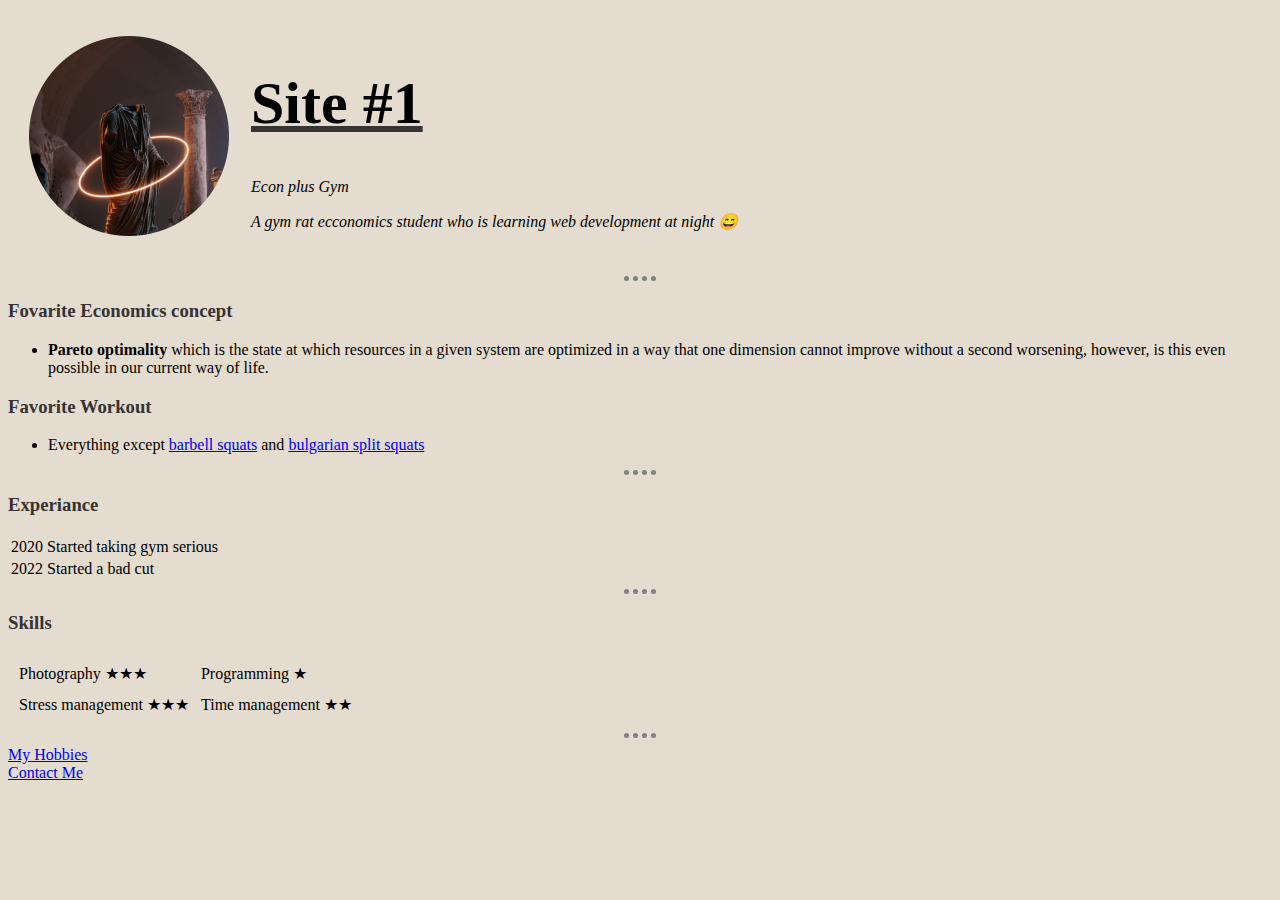
<file: index.html>
<!DOCTYPE html>
<html lang="en" dir="ltr">

<head>
  <meta charset="utf-8">
  <title>Gym Rat Dairies</title>
</head>
<link rel="stylesheet" href="css/styles.css">

<body>
  <table cellspacing="20">
    <tr>
      <td><img src="First pic.png" alt="profile picture" width="200px" , width="25%" , or height="50%"></td>
      <td>
        <h1><strong class="heading ">Site #1</strong></h1>
        <p><em> Econ plus Gym </em></p>
        <p id="Heading"> A gym rat ecconomics student who is learning web development at night 😄 </p>
      </td>
    </tr>
  </table>
  <hr>
  <h3> Fovarite Economics concept </h3>
  <ul>
    <li><strong>Pareto optimality</strong> which is the state at which resources in a given system are optimized in a way that one dimension cannot improve without a second worsening, however, is this even possible in our current way of life.</li>
  </ul>
  <h3 >Favorite Workout</h3>
  <ul>
    <li> Everything except <a href="https://www.muscleandstrength.com/exercises/squat.html">barbell squats</a> and <a href="https://www.styrkelabbet.se/bulgarian-split-squat/"> bulgarian split squats</a></li>
  </ul>
  <hr>
  <h3>Experiance</h3>
  <table>
    <tr>
      <td>2020</td>
      <td>Started taking gym serious</td>
    </tr>
    <tr>
      <td>2022</td>
      <td>Started a bad cut</td>
    </tr>
  </table>
  <hr>
  <h3>Skills</h3>
  <table cellspacing="10">
    <tr>
      <td>Photography ★★★</td>
      <td>Programming ★ </td>
    </tr>
    <tr>
      <td>Stress management ★★★</td>
      <td>Time management ★★</td>
    </tr>
  </table>
  <hr>
  <a href="Hobbies.html"> My Hobbies</a> <br>
  <a href="Contact Me.html">Contact Me</a>
</body>

</html>
</file>
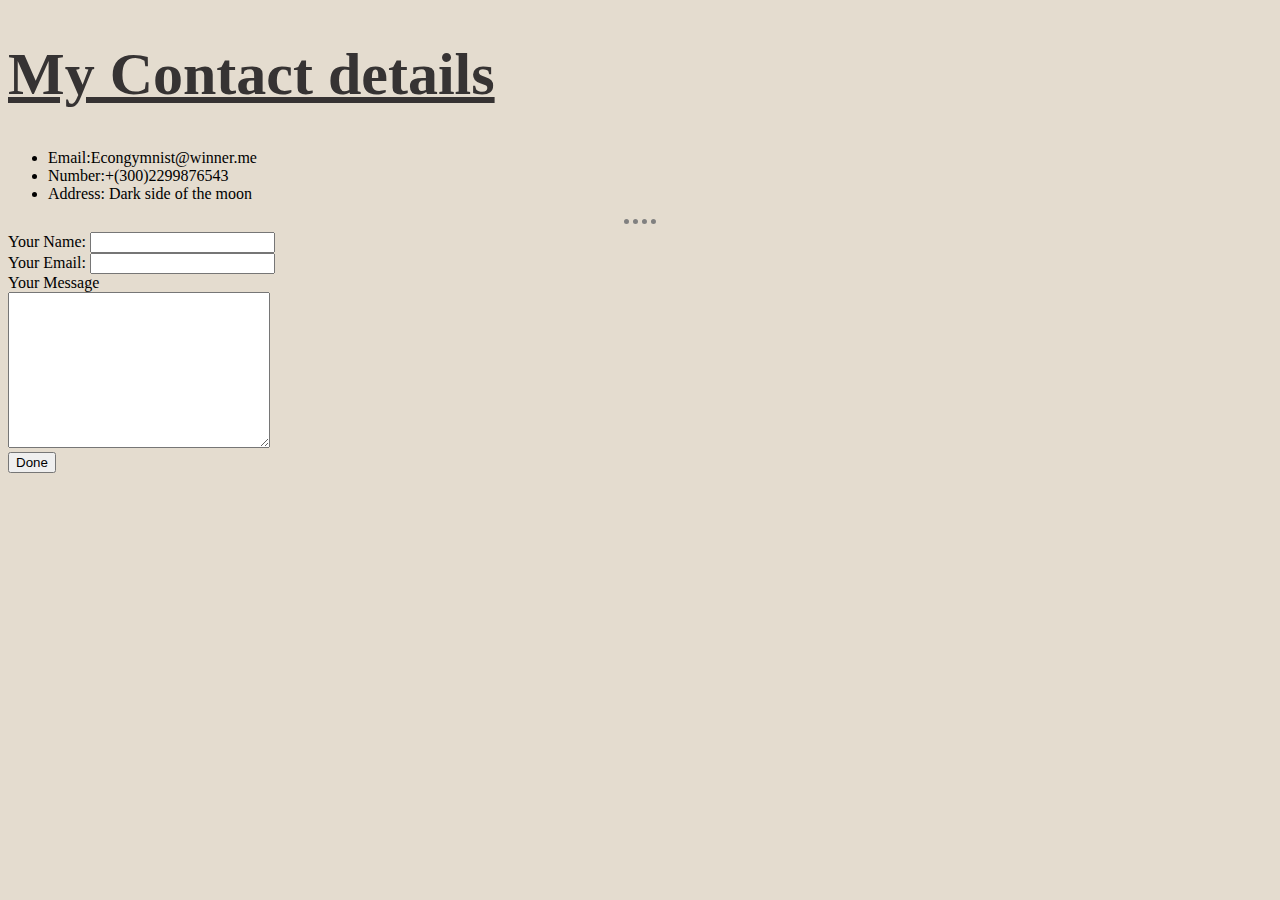
<file: Contact Me.html>
<!DOCTYPE html>
<html lang="en" dir="ltr">

<head>
  <meta charset="utf-8">
  <title>Contact Me</title>
  <link rel="stylesheet" href="css/styles.css">
</head>

<body>
  <h1>My Contact details</h1>
  <ul>
    <li>Email:Econgymnist@winner.me</li>
    <li>Number:+(300)2299876543</li>
    <li>Address: Dark side of the moon</li>
  </ul>
  <hr>
  <form class="" action="index.html" method="post">
    <label> Your Name:</label>
    <input type="text" name="Name" value="">
    <br>
    <label for="">Your Email:</label>
    <input type="email" name="Email" value="">
    <br>
    <label for="">Your Message</label>
    <br>
    <textarea name="name" rows="10" cols="30"></textarea>
    <br>
    <input type="submit" name="" value="Done">
  </form>
</body>

</html>
</file>
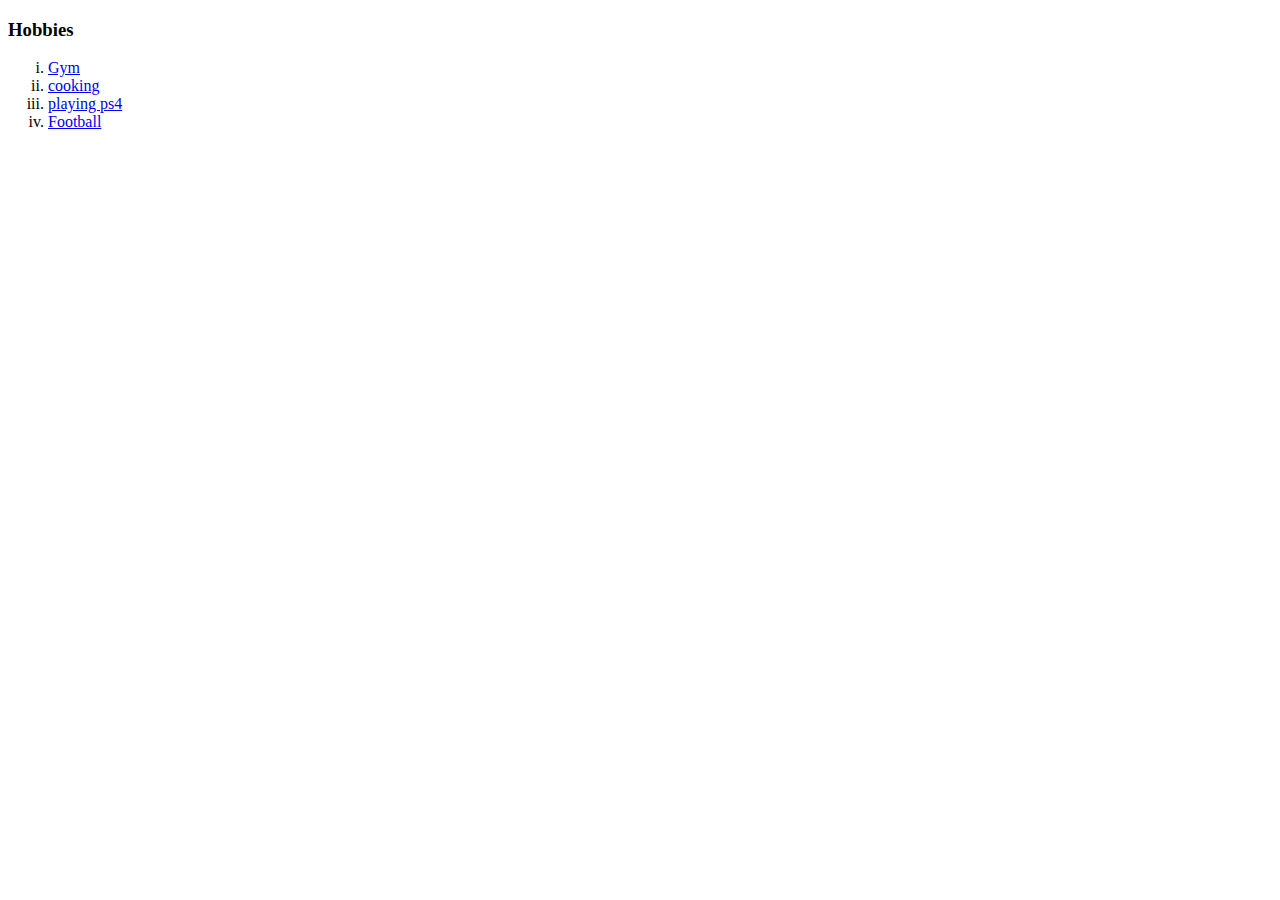
<file: hobbies.html>
<!DOCTYPE html>
<html lang="en" dir="ltr">
  <head>
    <meta charset="utf-8">
    <title> My hobbies</title>
  </head>
  <body>
    <h3>Hobbies</h3>
    <ol type="i">
      <li> <a href="https://www.google.com/search?q=gym&source=lnms&tbm=isch&sa=X&ved=2ahUKEwiE9dL6ztr6AhVYR_EDHUVEDj8Q_AUoAnoECAMQBA&biw=1920&bih=912&dpr=1#imgrc=Up1kQLV96wJpoM">Gym </a> </li>
      <li> <a href="https://www.google.com/search?q=gordon+ramsay+cooking&tbm=isch&hl=en&sa=X&ved=2ahUKEwj6q7WRz9r6AhXbCBAIHQ2ODnIQBXoECAEQOw&biw=1905&bih=912#imgrc=yItLilhGjJNW1M">cooking</a></li>
      <li><a href="https://www.google.com/search?q=castro+man+u&tbm=isch&ved=2ahUKEwivhPPYz9r6AhWKo4sKHQJkBIcQ2-cCegQIABAA&oq=castro+man+u&gs_lcp=CgNpbWcQAzIFCAAQgAQyBQgAEIAEMgUIABCABDIFCAAQgAQyBggAEAUQHjIHCAAQgAQQGDIHCAAQgAQQGDIHCAAQgAQQGFCtBFiXCWCCDGgAcAB4AIABTYgB9QKSAQE2mAEAoAEBqgELZ3dzLXdpei1pbWfAAQE&sclient=img&ei=tqlGY6_RHYrHrgSCyJG4CA&bih=912&biw=1905&hl=en#imgrc=9t_EzG93ZQI5ZM&imgdii=FubC2V_ifjX06M">playing ps4</a></li>
      <li><a href="https://www.google.com/search?q=man+utd&tbm=isch&ved=2ahUKEwjd_MDcz9r6AhUPiIsKHXSnDDoQ2-cCegQIABAA&oq=man+utd&gs_lcp=[base64]&sclient=img&ei=vqlGY92lA4-QrgT0zrLQAw&bih=912&biw=1905&hl=en#imgrc=_WRyqj3pu1UIcM">Football</a></li>
    </ol>
  </body>
</html>
</file>
<file: css/styles.css>
/**************** tag selector *******************/

body {
  background-color: #E4DCCF;
}

h1 {
  color: #363333;
  text-decoration-line:underline;
  font-size: 60px;
}
h3 {
  color: #363333;
}

hr {
 border-style: none;
 border-top-style: dotted;
 border-color: grey;
 border-width: 5px;
 width: 2.5%;
}

img:hover {
  width: 700px;
}
/************* class selector *********************/

.heading {
  color: black;
}

/************* ID selector *********************/
#Heading {
  font-style: italic;
}
</file>
